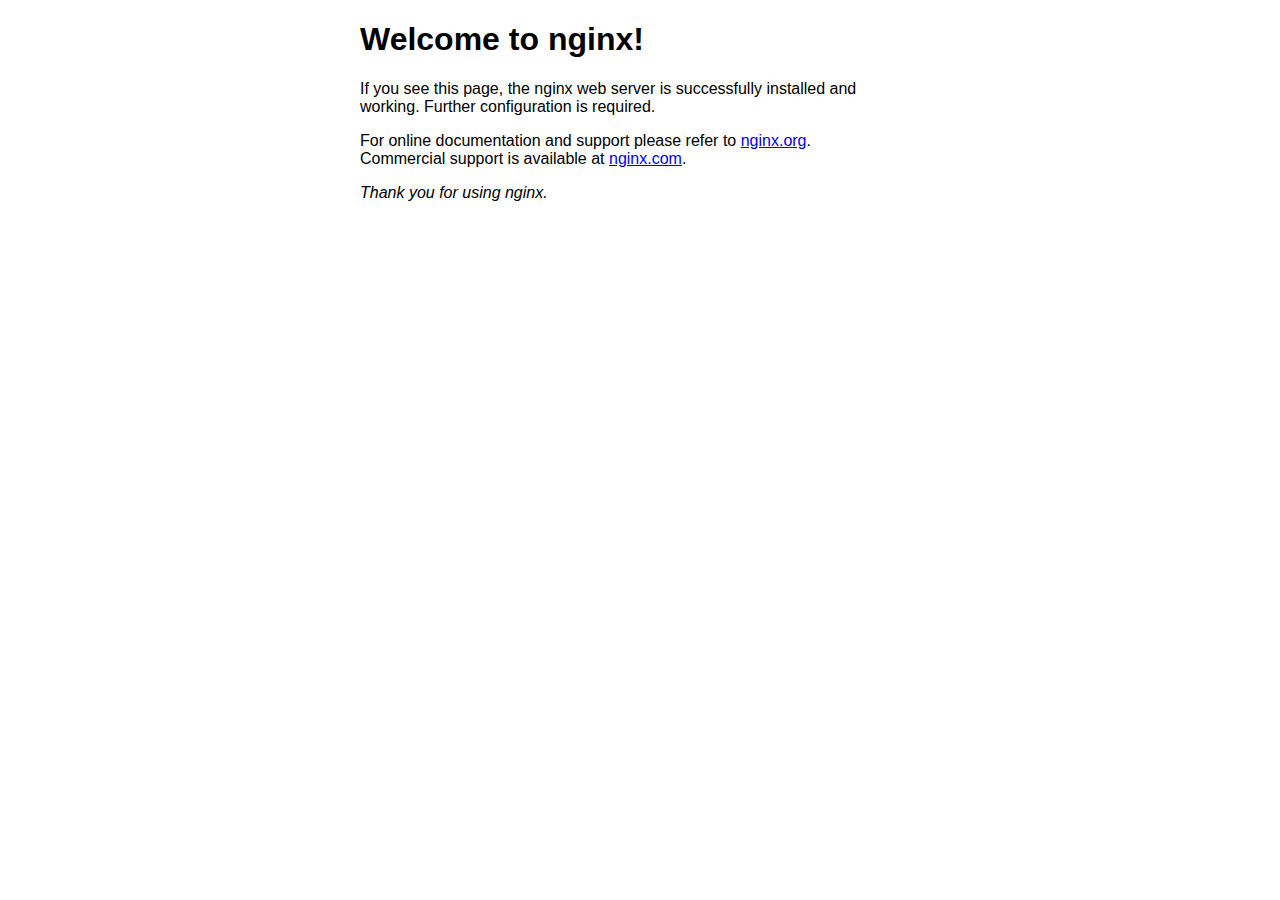
<file: html/index.html>
<!DOCTYPE html>
<html>
<head>
<title>Welcome to nginx!</title>
<style>
html { color-scheme: light dark; }
body { width: 35em; margin: 0 auto;
font-family: Tahoma, Verdana, Arial, sans-serif; }
</style>
</head>
<body>
<h1>Welcome to nginx!</h1>
<p>If you see this page, the nginx web server is successfully installed and
working. Further configuration is required.</p>

<p>For online documentation and support please refer to
<a href="http://nginx.org/">nginx.org</a>.<br/>
Commercial support is available at
<a href="http://nginx.com/">nginx.com</a>.</p>

<p><em>Thank you for using nginx.</em></p>
</body>
</html>
</file>
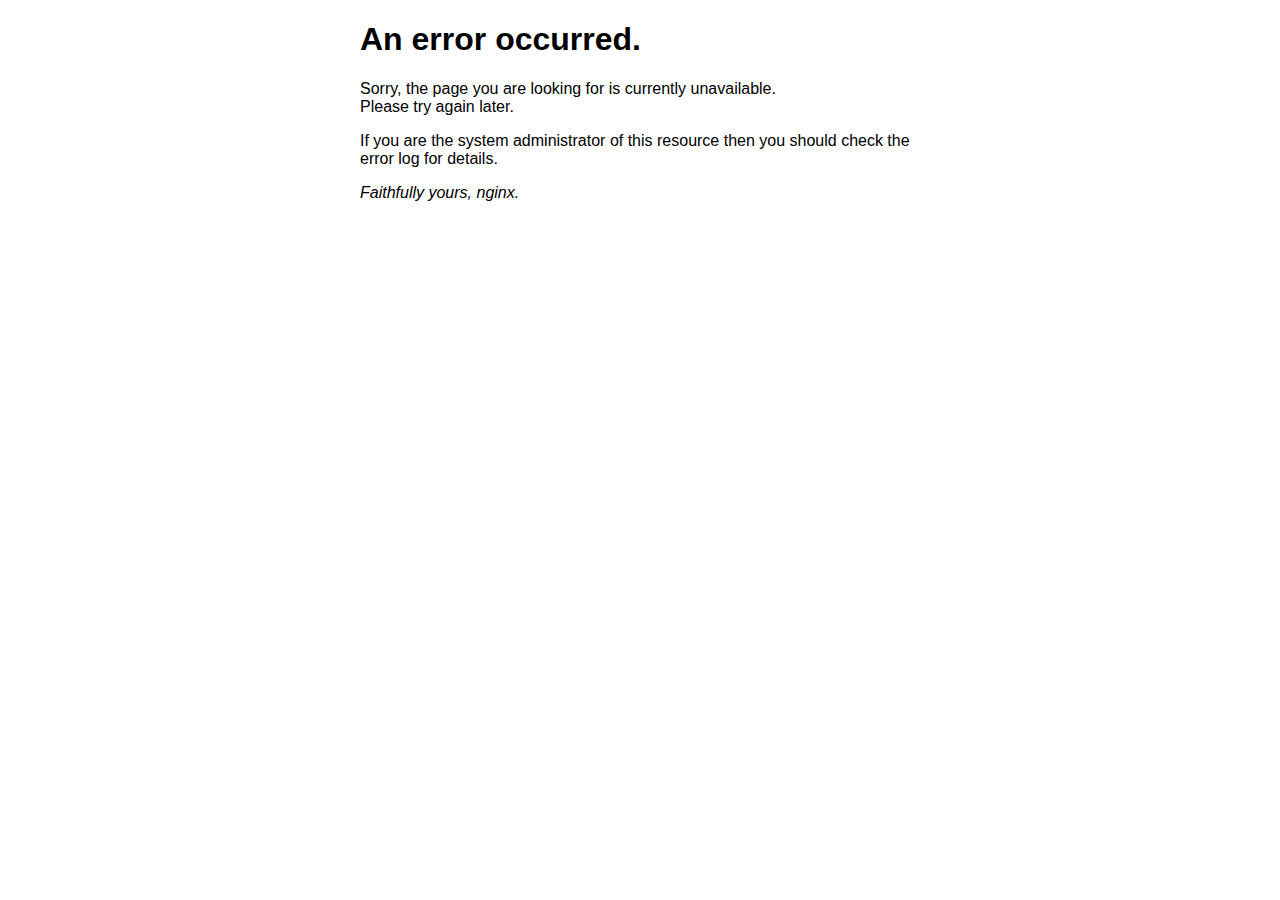
<file: html/50x.html>
<!DOCTYPE html>
<html>
<head>
<title>Error</title>
<style>
html { color-scheme: light dark; }
body { width: 35em; margin: 0 auto;
font-family: Tahoma, Verdana, Arial, sans-serif; }
</style>
</head>
<body>
<h1>An error occurred.</h1>
<p>Sorry, the page you are looking for is currently unavailable.<br/>
Please try again later.</p>
<p>If you are the system administrator of this resource then you should check
the error log for details.</p>
<p><em>Faithfully yours, nginx.</em></p>
</body>
</html>
</file>
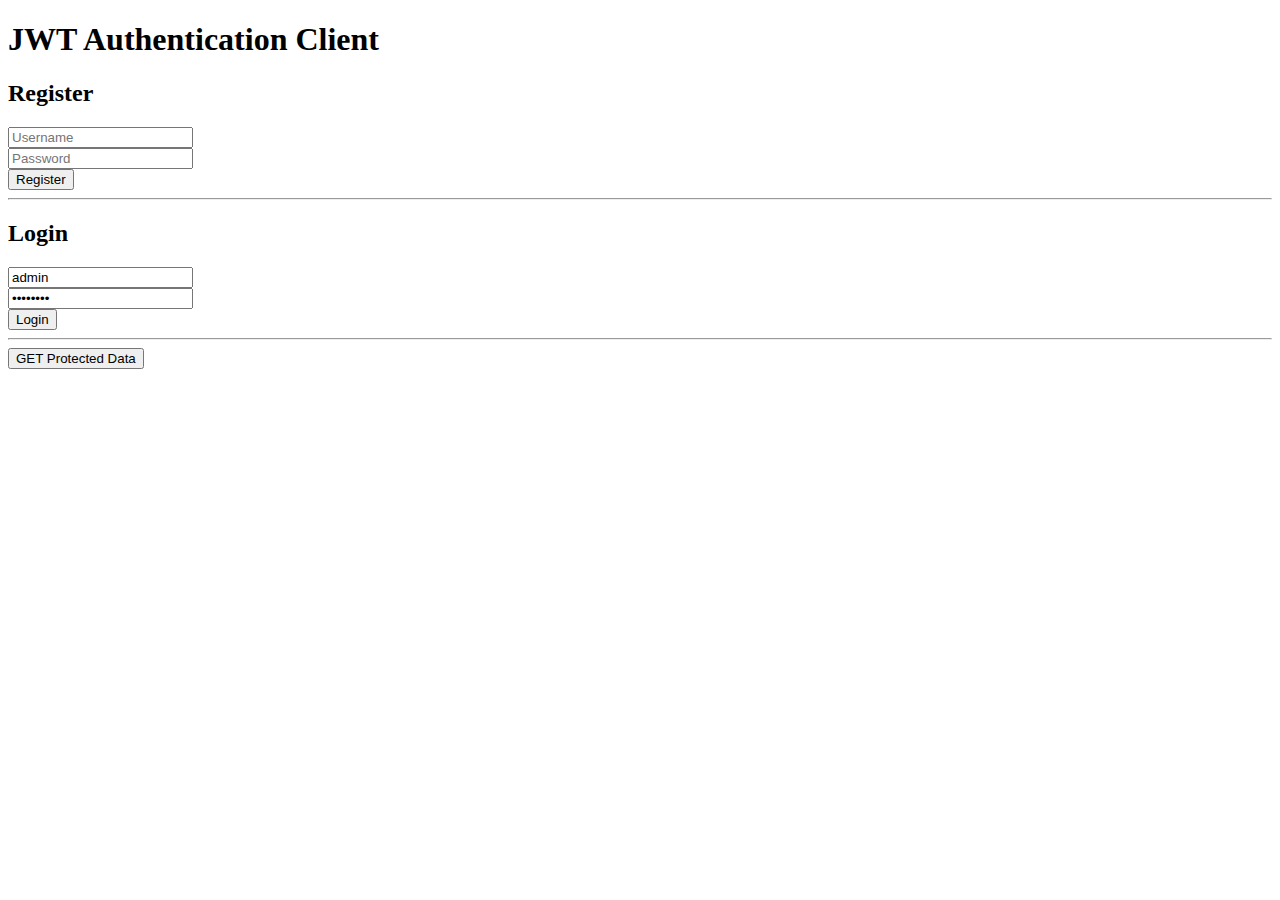
<file: Server/web-content/test.html>
<!DOCTYPE html>
<html lang="en">
<head>
    <meta charset="UTF-8" />
    <title>JWT Client with Auto Token Refresh</title>
</head>
<body>
    <h1>JWT Authentication Client</h1>

    <h2>Register</h2>
    <input id="reg-username" placeholder="Username" /><br />
    <input id="reg-password" placeholder="Password" type="password" /><br />
    <button onclick="register()">Register</button>

    <hr />

    <h2>Login</h2>
    <input id="login-username" placeholder="Username" value="admin" /><br />
    <input id="login-password" placeholder="Password" type="password" value="password" /><br />
    <button onclick="login()">Login</button>

    <hr />

    <button onclick="getProtected()">GET Protected Data</button>

    <pre id="output"></pre>

    <script>
        let accessToken = localStorage.getItem("accessToken") || "";
        let refreshToken = localStorage.getItem("refreshToken") || "";

        async function register() {
            const username = document.getElementById("reg-username").value;
            const password = document.getElementById("reg-password").value;

            const res = await fetch("/api/v1/register", {
                method: "POST",
                headers: { "Content-Type": "application/json" },
                body: JSON.stringify({ username, password })
            });

            const data = await res.json();
            if (res.ok) {
                alert("Registration successful! You can now log in.");
            } else {
                alert("Registration failed: " + (data.detail || JSON.stringify(data)));
            }
        }

        async function login() {
            const username = document.getElementById("login-username").value;
            const password = document.getElementById("login-password").value;

            const res = await fetch("/api/v1/login", {
                method: "POST",
                headers: { "Content-Type": "application/json" },
                body: JSON.stringify({ username, password })
            });

            const data = await res.json();
            if (res.ok) {
                accessToken = data.access_token;
                refreshToken = data.refresh_token;
                localStorage.setItem("accessToken", accessToken);
                localStorage.setItem("refreshToken", refreshToken);
                alert("Logged in!");
            } else {
                alert("Login failed: " + (data.detail || JSON.stringify(data)));
            }
        }

        // Функция для автоматического обновления access токена
        async function refreshAccessToken() {
            if (!refreshToken) {
                alert("No refresh token available. Please log in first.");
                return false;
            }

            const res = await fetch("/refresh", {
                method: "POST",
                headers: { "Content-Type": "application/json" },
                body: JSON.stringify({ refresh_token: refreshToken })
            });

            const data = await res.json();
            if (res.ok) {
                accessToken = data.access_token;
                localStorage.setItem("accessToken", accessToken);
                return true;
            } else {
                alert("Refresh failed: " + (data.detail || JSON.stringify(data)));
                return false;
            }
        }

        // Обёртка для fetch, которая автоматически обновляет токен при 401
        async function fetchWithAuth(url, options = {}) {
            if (!options.headers) options.headers = {};
            options.headers["Authorization"] = "Bearer " + accessToken;

            let res = await fetch(url, options);
            if (res.status === 401) {
                // Попытка обновить токен
                const refreshed = await refreshAccessToken();
                if (refreshed) {
                    // Повторяем запрос с новым токеном
                    options.headers["Authorization"] = "Bearer " + accessToken;
                    res = await fetch(url, options);
                }
            }
            return res;
        }

        async function getProtected() {
            if (!accessToken) {
                alert("You need to log in first.");
                return;
            }

            const res = await fetchWithAuth("/protected");
            const data = await res.json();
            if (res.ok) {
                document.getElementById("output").textContent = JSON.stringify(data, null, 2);
            } else {
                alert("Failed to fetch protected data: " + (data.detail || JSON.stringify(data)));
            }
        }
    </script>
</body>
</html>
</file>
